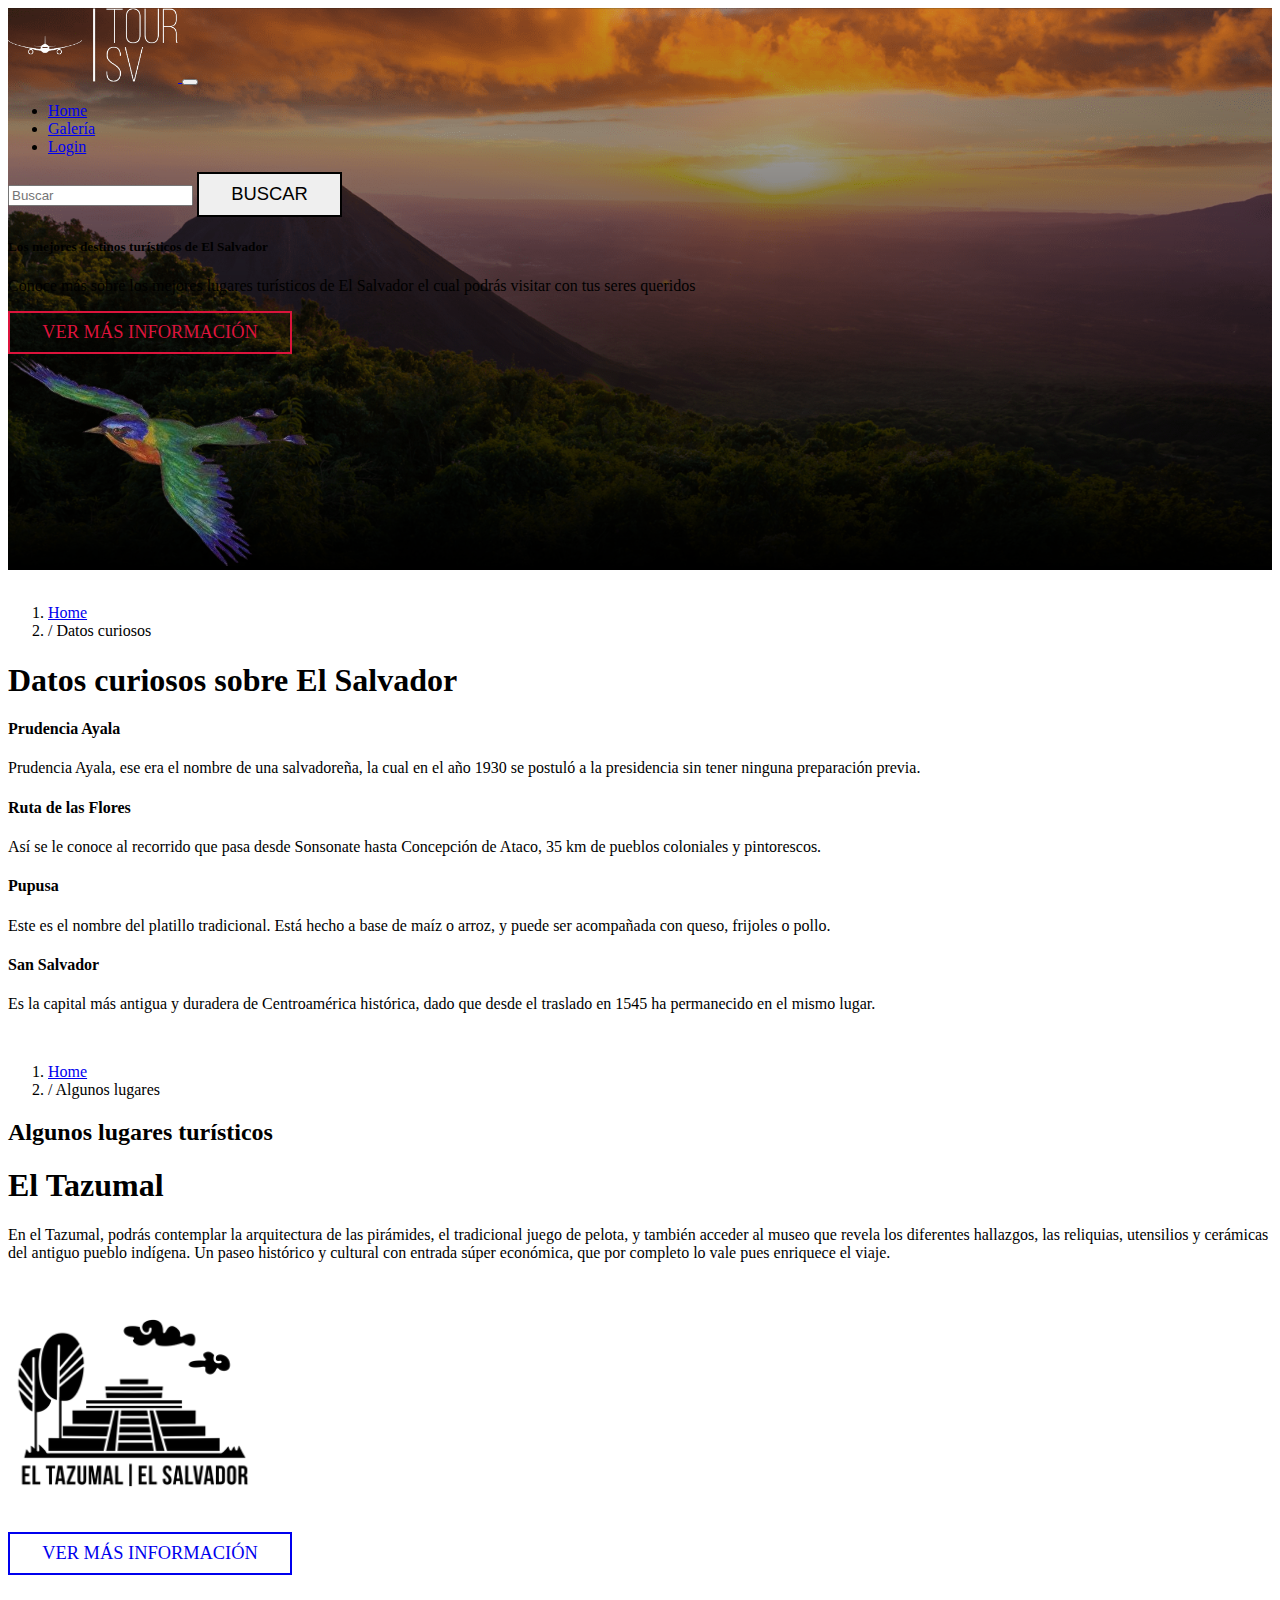
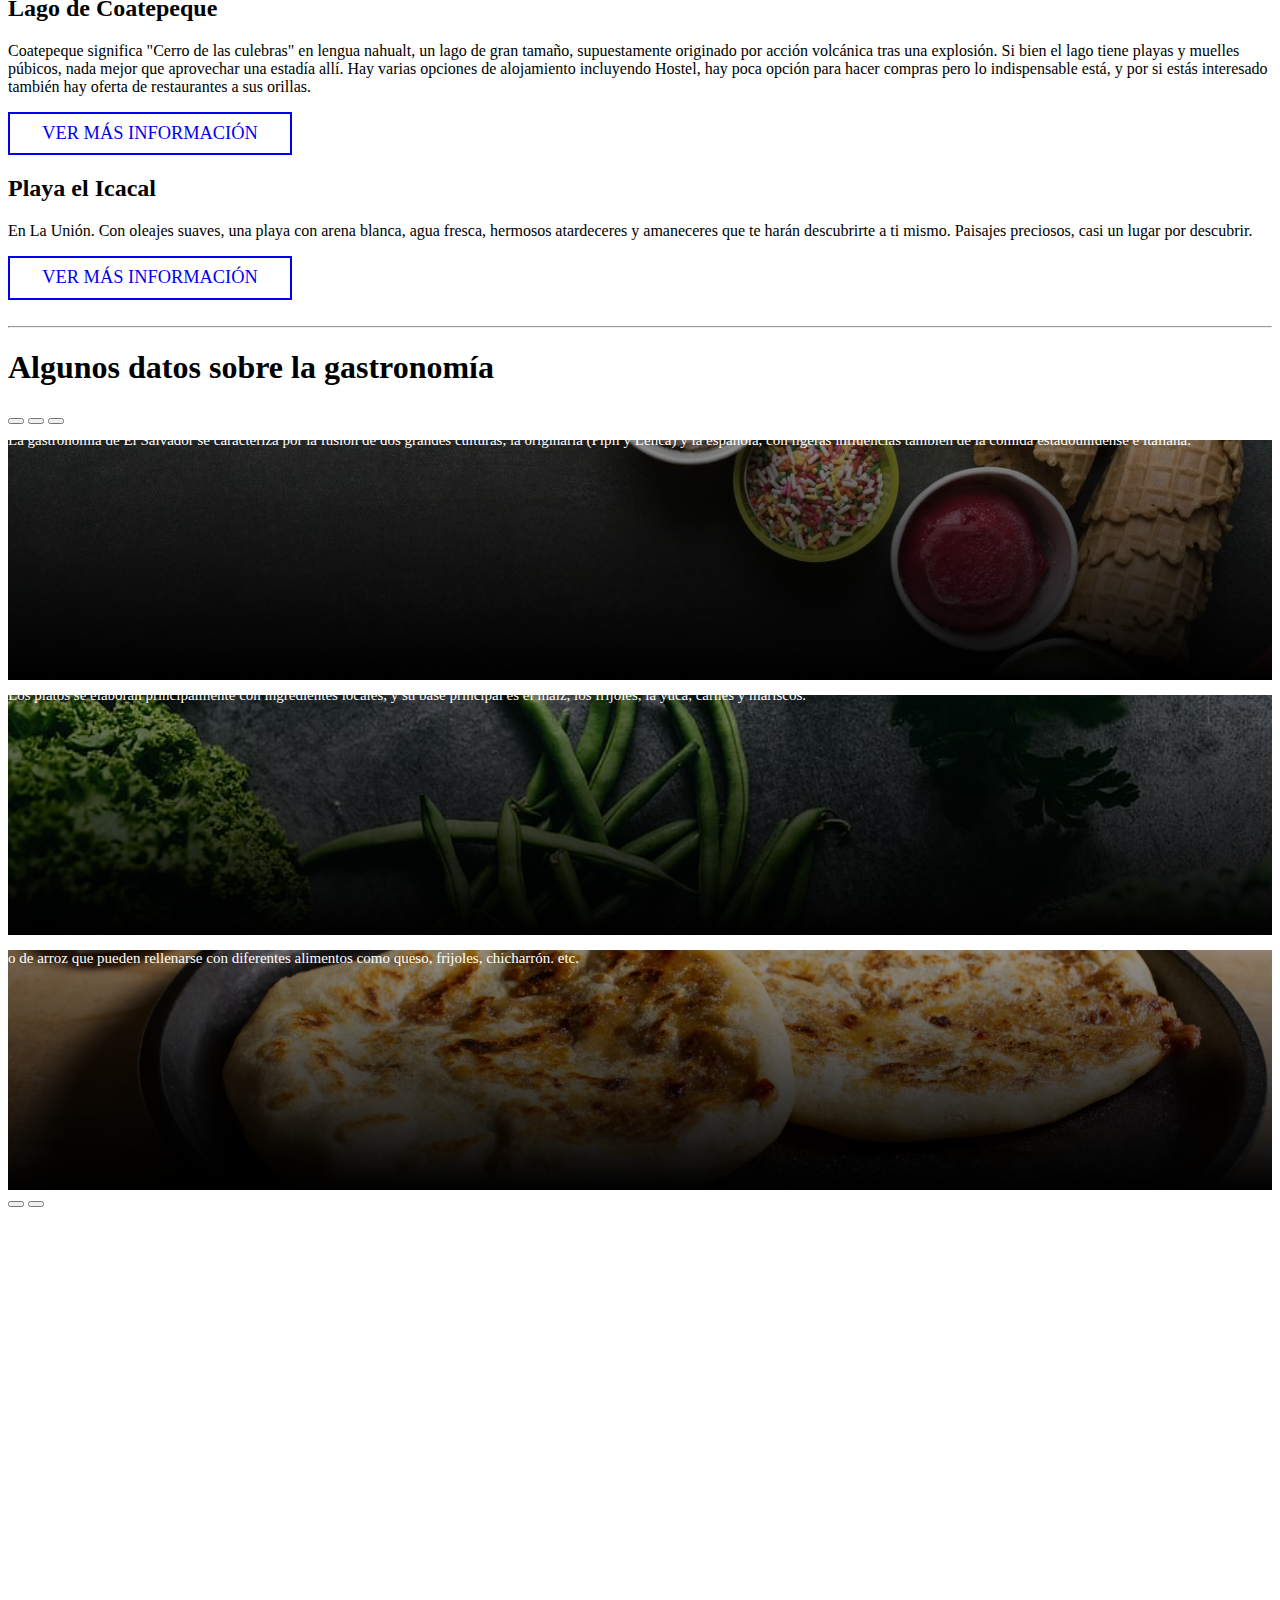
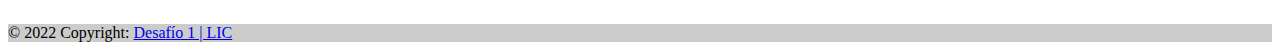
<file: index.html>
<!doctype html>
<html lang="en">

<head>
    <meta charset="utf-8">
    <meta name="viewport" content="width=device-width, initial-scale=1">
    <title>Desafío 1</title>
    <link href="https://cdn.jsdelivr.net/npm/bootstrap@5.2.0/dist/css/bootstrap.min.css" rel="stylesheet"
        integrity="sha384-gH2yIJqKdNHPEq0n4Mqa/HGKIhSkIHeL5AyhkYV8i59U5AR6csBvApHHNl/vI1Bx" crossorigin="anonymous">
    <link rel="stylesheet" href="https://cdn.jsdelivr.net/npm/bootstrap-icons@1.3.0/font/bootstrap-icons.css">

    <link rel="stylesheet" href="/CSS/styles.css">
</head>

<body>
    <!-- BANNER && NAV -->
    <div class="banner-image">
        <nav class="navbar navbar-expand-lg py-3 navbar-dark">
            <div class="container">
                <a class="navbar-brand font-weight-bold text-uppercase" href="#">
                    <img src="/IMG/logo.png" alt="logo" width="170">
                </a>
                <button class="navbar-toggler" type="button" data-bs-toggle="collapse" data-bs-target="#mynavbar">
                    <span class="navbar-toggler-icon"></span>
                </button>
                <div class="collapse navbar-collapse" id="mynavbar">
                    <ul class="navbar-nav me-auto">
                        <li class="nav-item">
                            <a class="nav-link" href="index.html">Home</a>
                        </li>
                        <li class="nav-item">
                            <a class="nav-link" href="gallery.html">Galería</a>
                        </li>
                        <li class="nav-item">
                            <a class="nav-link" href="login.html">Login</a>
                        </li>
                    </ul>
                    <form class="d-flex">
                        <input class="form-control me-1" type="text" placeholder="Buscar">
                        <button type="button" class="btn btn-dark">Buscar</button>
                    </form>
                </div>
            </div>
        </nav>
        <div class="container pb-5">
            <div class="row py-5 align-items-center">
                <div class="col-lg-6">
                    <h5 class="display-4 mb-4 font-weight-bold text-white">Los mejores destinos turísticos de
                        El Salvador</h5>
                    <p class="h5 aa mb-4 pb-3 text-white-50">
                        Conoce más sobre los mejores lugares turísticos de El Salvador el cual podrás visitar con tus
                        seres queridos
                    </p>
                    <div class="d-flex">
                        <a href="" class="btn btn-lg btn-accent mr-2">
                            Ver más información
                        </a>
                    </div>
                </div>
                <div class="col-lg-6 text-lg-right text-center mt-5 mt-lg-0">
                    <div class="banner-phone-image"> <img src="/IMG/toro.png"></div>
                </div>
            </div>
        </div>
    </div>
    <!-- END BANNER && NAV -->
    <br>
    <!-- CURIOUS THINGS SECTION -->
    <div class="container">
        <!-- BREADCRUMB 1  -->
        <div style="--bs-breadcrumb-divider: '';" aria-label="breadcrumb">
            <ol class="breadcrumb">
                <li class="breadcrumb-item"><a href="/HTML/index.html">Home</a></li>
                <li class="breadcrumb-item active" aria-current="page">/ Datos curiosos</li>
            </ol>
        </div>
        <!-- END BREADCRUMB 1  -->
        <div class="row">
            <div class="col-12 col-sm-12 col-lg-12 text-center mb-3">
                <h1>Datos curiosos sobre El Salvador</h1>
            </div>
            <div class="col-12 col-sm-6 col-lg-3 col-xs-12">
                <div class="card border-dark text-dark">
                    <div class="card-body">
                        <h4 class="card-title">
                            Prudencia Ayala
                        </h4>
                        <p class="card-text">
                            Prudencia Ayala, ese era el nombre de una salvadoreña, la cual en el año 1930 se postuló a
                            la presidencia sin tener ninguna preparación previa.
                        </p>
                    </div>
                </div>
            </div>
            <div class="col-12 col-sm-6 col-lg-3 col-xs-12">
                <div class="card border-dark text-dark">
                    <div class="card-body">
                        <h4 class="card-title">
                            Ruta de las Flores
                        </h4>
                        <p class="card-text">
                            Así se le conoce al recorrido que pasa desde Sonsonate hasta
                            Concepción de Ataco, 35 km de pueblos coloniales y pintorescos.
                        </p>
                    </div>
                </div>
            </div>
            <div class="col-12 col-sm-6 col-lg-3 col-xs-12">
                <div class="card border-dark text-dark">
                    <div class="card-body">
                        <h4 class="card-title">
                            Pupusa
                        </h4>
                        <p class="card-text">
                            Este es el nombre del platillo tradicional. Está hecho a base de maíz o
                            arroz, y puede ser acompañada con queso, frijoles o pollo.
                        </p>
                    </div>
                </div>
            </div>
            <div class="col-12 col-sm-6 col-lg-3 col-xs-12">
                <div class="card border-dark text-dark">
                    <div class="card-body">
                        <h4 class="card-title">
                            San Salvador
                        </h4>
                        <p class="card-text">
                            Es la capital más antigua y duradera de Centroamérica histórica, dado que desde el traslado
                            en 1545 ha permanecido en el mismo lugar.
                        </p>
                    </div>
                </div>
            </div>
        </div>

    </div>
    <!-- END CURIOUS THINGS SECTION -->
    <br>
    <!-- MORE INFO SECTION -->
    <div class="container py-4">
        <!-- BREADCRUMB 2 -->
        <div style="--bs-breadcrumb-divider: '';" aria-label="breadcrumb">
            <ol class="breadcrumb">
                <li class="breadcrumb-item"><a href="/HTML/index.html">Home</a></li>
                <li class="breadcrumb-item active" aria-current="page">/ Algunos lugares</li>
            </ol>
        </div>
        <!-- END BREADCRUMB 2  -->
        <div class="pb-3 mb-4 border-bottom">
            <h2>Algunos lugares turísticos</h2>
        </div>

        <div class="p-5 mb-4 bg-light rounded-3">
            <div class="container-fluid py-5">
                <div class="row">
                    <div class="col-12 col-md-8 col-xs-12">
                        <h1 class="display-5 fw-bold">El Tazumal</h1>
                        <p class="col-md-8 fs-4">
                            En el Tazumal, podrás contemplar la arquitectura de las pirámides, el tradicional juego de
                            pelota, y
                            también acceder al museo que revela los diferentes hallazgos, las reliquias, utensilios y
                            cerámicas
                            del antiguo pueblo indígena. Un paseo histórico y cultural con entrada súper económica, que
                            por
                            completo lo vale pues enriquece el viaje.
                        </p>
                    </div>

                    <div class="col-12 col-md-4 text-center">
                        <img src="/IMG/tazumal.png" alt="" width="250" class="rounded mx-auto d-block">
                    </div>
                    <a href="https://www.cultura.gob.sv/parque-arqueologico-tazumal/" target="_blank"
                        class="btn btn-primary btn-lg">
                        Ver más información
                    </a>
                </div>
            </div>
        </div>

        <div class="row align-items-md-stretch">
            <div class="col-md-6 col-xs-12">
                <div class="h-100 p-5 text-white bg-dark rounded-3">
                    <h2>Lago de Coatepeque</h2>
                    <p>
                        Coatepeque significa "Cerro de las culebras" en lengua nahualt, un lago de gran tamaño,
                        supuestamente originado por acción volcánica tras una explosión. Si bien el lago tiene playas y
                        muelles púbicos, nada mejor que aprovechar una estadía allí. Hay varias opciones de alojamiento
                        incluyendo Hostel, hay poca opción para hacer compras pero lo indispensable está, y por si estás
                        interesado también hay oferta de restaurantes a sus orillas.

                    </p>
                    <a href="https://elsalvador.travel/destination/coatepeque-lake/" target="_blank"
                        class="btn btn-outline-light">
                        Ver más información
                    </a>
                </div>
            </div>
            <div class="col-md-6 col-xs-12">
                <div class="h-100 p-5 bg-light border rounded-3">
                    <h2>Playa el Icacal</h2>
                    <p>
                        En La Unión. Con oleajes suaves, una playa con arena blanca, agua fresca, hermosos atardeceres y
                        amaneceres que te harán descubrirte a ti mismo.

                        Paisajes preciosos, casi un lugar por descubrir.
                    </p>
                    <a href="https://elsalvador.travel/destination/el-icacal/" target="_blank"
                        class="btn btn-outline-secondary">
                        Ver más información
                    </a>
                </div>
            </div>
        </div>
    </div>
    <!-- END MORE INFO SECTION -->
    <br>
    <hr>
    <!-- CAROUSEL SECTION -->
    <h1 class="text-center">Algunos datos sobre la gastronomía</h1>
    <!-- Carousel -->
    <div id="demo" class="carousel slide" data-bs-ride="carousel">

        <!-- Indicators/dots -->
        <div class="carousel-indicators">
            <button type="button" data-bs-target="#demo" data-bs-slide-to="0" class="active"></button>
            <button type="button" data-bs-target="#demo" data-bs-slide-to="1"></button>
            <button type="button" data-bs-target="#demo" data-bs-slide-to="2"></button>
        </div>

        <!-- The slideshow/carousel -->
        <div class="carousel-inner">
            <div class="carousel-item active" id="slide1">
                <div class="carousel-caption">
                    <p class="h5">
                        La gastronomía de El Salvador se caracteriza por la fusión de dos grandes culturas, la
                        originaria
                        (Pipil y Lenca) y la española, con ligeras influencias también de la comida estadounidense e
                        italiana.
                    </p>
                </div>
            </div>
            <div class="carousel-item" id="slide2">
                <div class="carousel-caption">
                    <p class="h5">
                        Los platos se elaboran principalmente con ingredientes locales, y su base principal es el maíz,
                        los frijoles, la yuca, carnes y mariscos.
                    </p>
                </div>
            </div>
            <div class="carousel-item" id="slide3">
                <div class="carousel-caption">
                    <p class="h5">
                        Las pupusas son el plato nacional El Salvador. De hecho, dada su importancia, cada segundo
                        domingo del mes de noviembre, se conmemora el Día Nacional de las Pupusas. Son tortillas hechas
                        de masa de maíz o de arroz que pueden rellenarse con diferentes alimentos como queso, frijoles,
                        chicharrón. etc.
                    </p>
                </div>
            </div>
        </div>

        <!-- Left and right controls/icons -->
        <button class="carousel-control-prev" type="button" data-bs-target="#demo" data-bs-slide="prev">
            <span class="carousel-control-prev-icon"></span>
        </button>
        <button class="carousel-control-next" type="button" data-bs-target="#demo" data-bs-slide="next">
            <span class="carousel-control-next-icon"></span>
        </button>
    </div>
    <!-- END CAROUSEL SECTION -->
    <br>
    <!-- IMG PARALAX SECTION -->
    <section class="section-paralax between-sec">
        <h3 class="between-sec-color titulo4 ">Lugares llenos de magia</h3>
    </section>
    <!-- END IMG PARALAX SECTION -->
    <br>
    <!-- FOOTER SECTION -->
    <footer class="bg-light text-center text-lg-start">
        <!-- Copyright -->
        <div class="text-center p-3" style="background-color: rgba(0, 0, 0, 0.2);">
            © 2022 Copyright:
            <a class="text-dark" href="#">Desafío 1 | LIC</a>
        </div>
        <!-- Copyright -->
    </footer>
    <!-- END FOOTER SECTION -->
    <!-- BOOTSTRAP SCRIPT -->
    <script src="https://cdn.jsdelivr.net/npm/bootstrap@5.2.0/dist/js/bootstrap.bundle.min.js"
        integrity="sha384-A3rJD856KowSb7dwlZdYEkO39Gagi7vIsF0jrRAoQmDKKtQBHUuLZ9AsSv4jD4Xa" crossorigin="anonymous">
    </script>
</body>

</html>
</file>
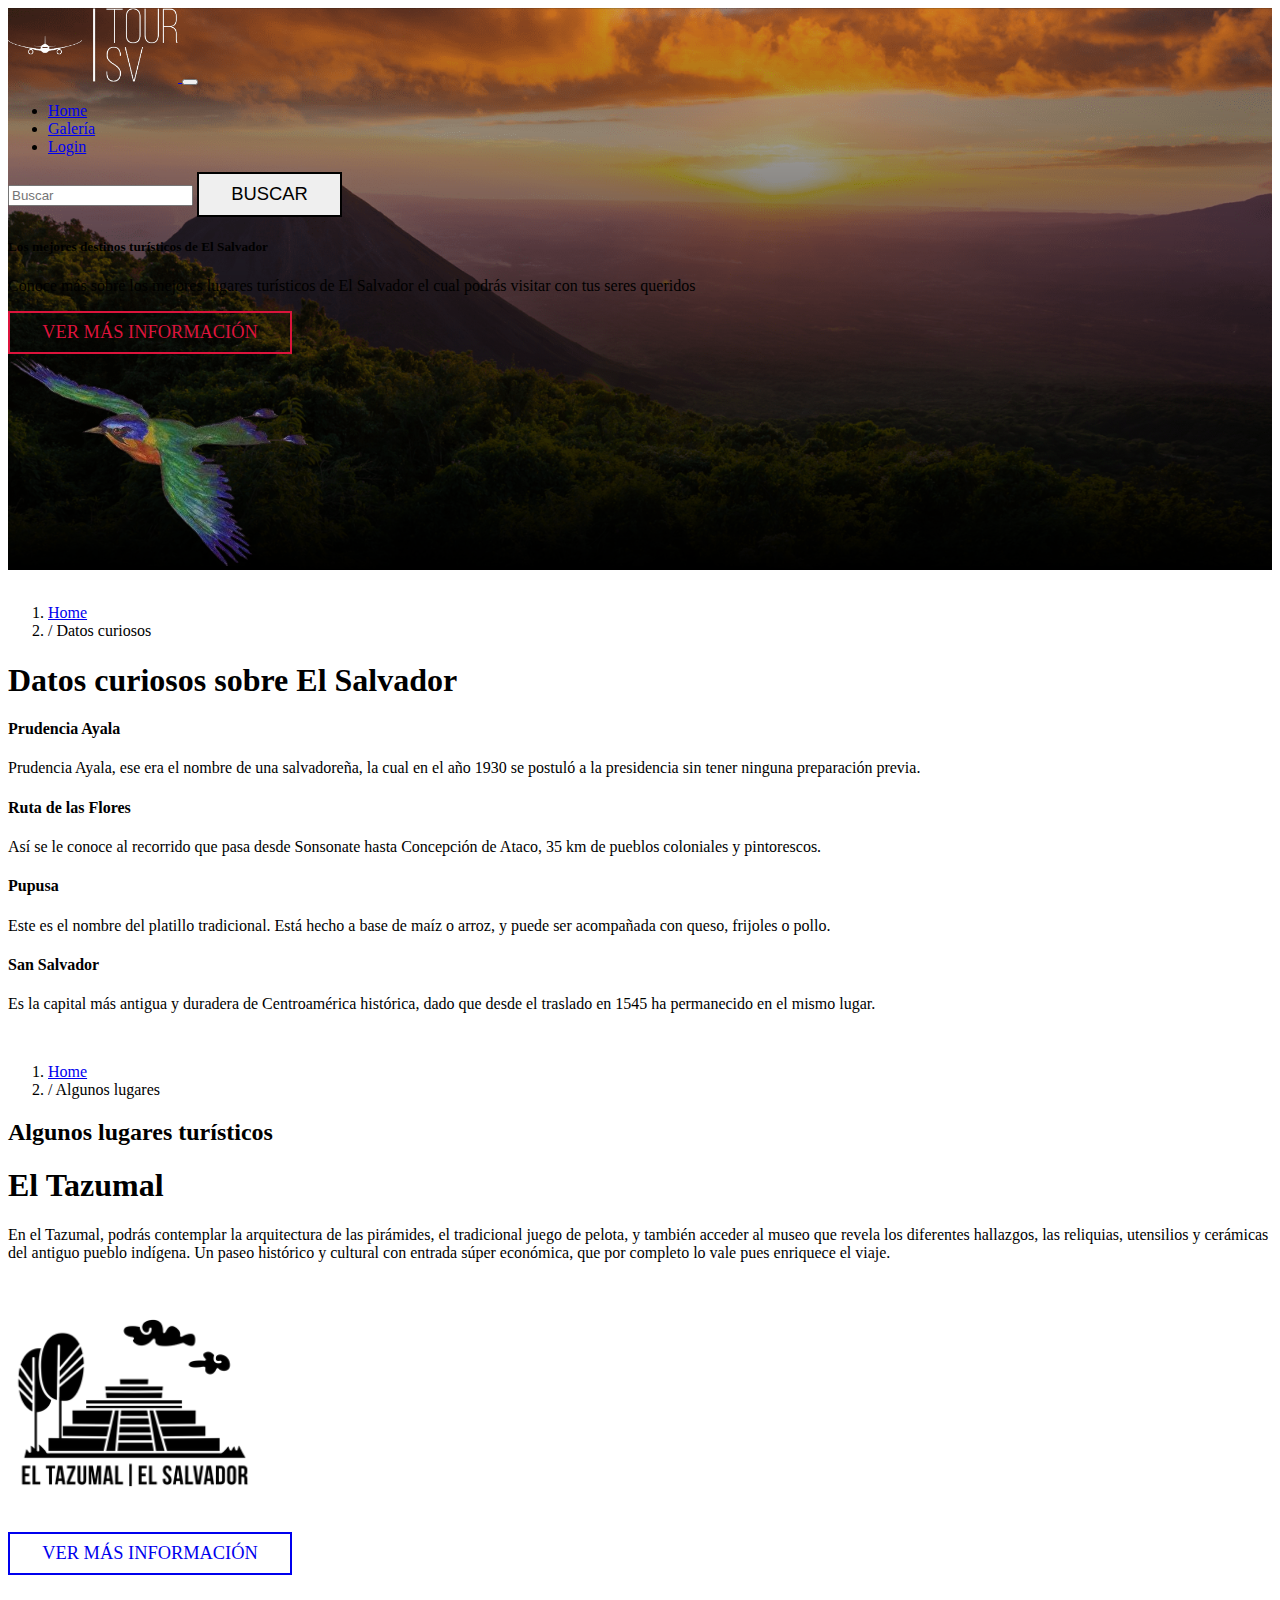
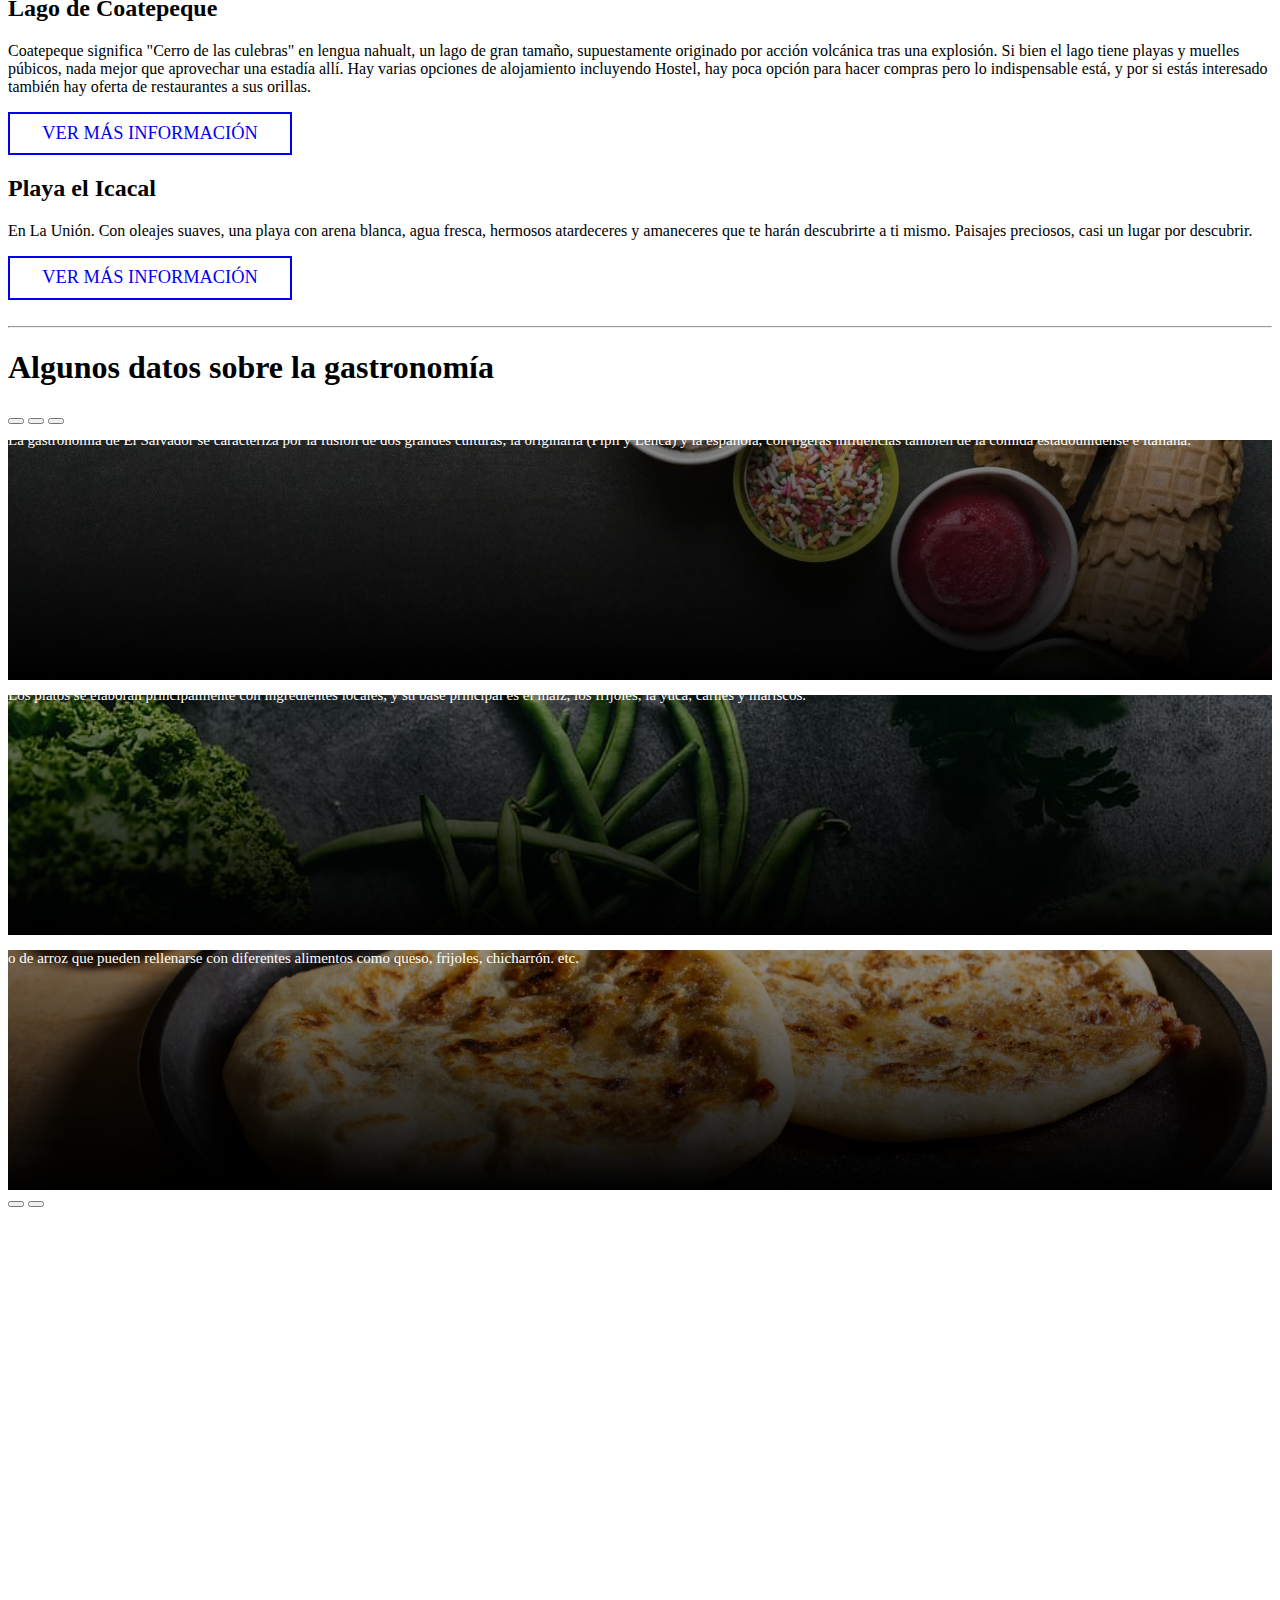
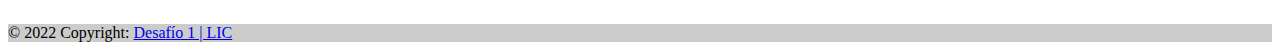
<file: docs/index.html>
<!doctype html>
<html lang="en">

<head>
    <meta charset="utf-8">
    <meta name="viewport" content="width=device-width, initial-scale=1">
    <title>Desafío 1</title>
    <link href="https://cdn.jsdelivr.net/npm/bootstrap@5.2.0/dist/css/bootstrap.min.css" rel="stylesheet"
        integrity="sha384-gH2yIJqKdNHPEq0n4Mqa/HGKIhSkIHeL5AyhkYV8i59U5AR6csBvApHHNl/vI1Bx" crossorigin="anonymous">
    <link rel="stylesheet" href="https://cdn.jsdelivr.net/npm/bootstrap-icons@1.3.0/font/bootstrap-icons.css">

    <link rel="stylesheet" href="/CSS/styles.css">
</head>

<body>
    <!-- BANNER && NAV -->
    <div class="banner-image">
        <nav class="navbar navbar-expand-lg py-3 navbar-dark">
            <div class="container">
                <a class="navbar-brand font-weight-bold text-uppercase" href="#">
                    <img src="/IMG/logo.png" alt="logo" width="170">
                </a>
                <button class="navbar-toggler" type="button" data-bs-toggle="collapse" data-bs-target="#mynavbar">
                    <span class="navbar-toggler-icon"></span>
                </button>
                <div class="collapse navbar-collapse" id="mynavbar">
                    <ul class="navbar-nav me-auto">
                        <li class="nav-item">
                            <a class="nav-link" href="/HTML/index.html">Home</a>
                        </li>
                        <li class="nav-item">
                            <a class="nav-link" href="/HTML/gallery.html">Galería</a>
                        </li>
                        <li class="nav-item">
                            <a class="nav-link" href="/HTML/login.html">Login</a>
                        </li>
                    </ul>
                    <form class="d-flex">
                        <input class="form-control me-1" type="text" placeholder="Buscar">
                        <button type="button" class="btn btn-dark">Buscar</button>
                    </form>
                </div>
            </div>
        </nav>
        <div class="container pb-5">
            <div class="row py-5 align-items-center">
                <div class="col-lg-6">
                    <h5 class="display-4 mb-4 font-weight-bold text-white">Los mejores destinos turísticos de
                        El Salvador</h5>
                    <p class="h5 aa mb-4 pb-3 text-white-50">
                        Conoce más sobre los mejores lugares turísticos de El Salvador el cual podrás visitar con tus
                        seres queridos
                    </p>
                    <div class="d-flex">
                        <a href="" class="btn btn-lg btn-accent mr-2">
                            Ver más información
                        </a>
                    </div>
                </div>
                <div class="col-lg-6 text-lg-right text-center mt-5 mt-lg-0">
                    <div class="banner-phone-image"> <img src="/IMG/toro.png"></div>
                </div>
            </div>
        </div>
    </div>
    <!-- END BANNER && NAV -->
    <br>
    <!-- CURIOUS THINGS SECTION -->
    <div class="container">
        <!-- BREADCRUMB 1  -->
        <div style="--bs-breadcrumb-divider: '';" aria-label="breadcrumb">
            <ol class="breadcrumb">
                <li class="breadcrumb-item"><a href="/HTML/index.html">Home</a></li>
                <li class="breadcrumb-item active" aria-current="page">/ Datos curiosos</li>
            </ol>
        </div>
        <!-- END BREADCRUMB 1  -->
        <div class="row">
            <div class="col-12 col-sm-12 col-lg-12 text-center mb-3">
                <h1>Datos curiosos sobre El Salvador</h1>
            </div>
            <div class="col-12 col-sm-6 col-lg-3 col-xs-12">
                <div class="card border-dark text-dark">
                    <div class="card-body">
                        <h4 class="card-title">
                            Prudencia Ayala
                        </h4>
                        <p class="card-text">
                            Prudencia Ayala, ese era el nombre de una salvadoreña, la cual en el año 1930 se postuló a
                            la presidencia sin tener ninguna preparación previa.
                        </p>
                    </div>
                </div>
            </div>
            <div class="col-12 col-sm-6 col-lg-3 col-xs-12">
                <div class="card border-dark text-dark">
                    <div class="card-body">
                        <h4 class="card-title">
                            Ruta de las Flores
                        </h4>
                        <p class="card-text">
                            Así se le conoce al recorrido que pasa desde Sonsonate hasta
                            Concepción de Ataco, 35 km de pueblos coloniales y pintorescos.
                        </p>
                    </div>
                </div>
            </div>
            <div class="col-12 col-sm-6 col-lg-3 col-xs-12">
                <div class="card border-dark text-dark">
                    <div class="card-body">
                        <h4 class="card-title">
                            Pupusa
                        </h4>
                        <p class="card-text">
                            Este es el nombre del platillo tradicional. Está hecho a base de maíz o
                            arroz, y puede ser acompañada con queso, frijoles o pollo.
                        </p>
                    </div>
                </div>
            </div>
            <div class="col-12 col-sm-6 col-lg-3 col-xs-12">
                <div class="card border-dark text-dark">
                    <div class="card-body">
                        <h4 class="card-title">
                            San Salvador
                        </h4>
                        <p class="card-text">
                            Es la capital más antigua y duradera de Centroamérica histórica, dado que desde el traslado
                            en 1545 ha permanecido en el mismo lugar.
                        </p>
                    </div>
                </div>
            </div>
        </div>

    </div>
    <!-- END CURIOUS THINGS SECTION -->
    <br>
    <!-- MORE INFO SECTION -->
    <div class="container py-4">
        <!-- BREADCRUMB 2 -->
        <div style="--bs-breadcrumb-divider: '';" aria-label="breadcrumb">
            <ol class="breadcrumb">
                <li class="breadcrumb-item"><a href="/HTML/index.html">Home</a></li>
                <li class="breadcrumb-item active" aria-current="page">/ Algunos lugares</li>
            </ol>
        </div>
        <!-- END BREADCRUMB 2  -->
        <div class="pb-3 mb-4 border-bottom">
            <h2>Algunos lugares turísticos</h2>
        </div>

        <div class="p-5 mb-4 bg-light rounded-3">
            <div class="container-fluid py-5">
                <div class="row">
                    <div class="col-12 col-md-8 col-xs-12">
                        <h1 class="display-5 fw-bold">El Tazumal</h1>
                        <p class="col-md-8 fs-4">
                            En el Tazumal, podrás contemplar la arquitectura de las pirámides, el tradicional juego de
                            pelota, y
                            también acceder al museo que revela los diferentes hallazgos, las reliquias, utensilios y
                            cerámicas
                            del antiguo pueblo indígena. Un paseo histórico y cultural con entrada súper económica, que
                            por
                            completo lo vale pues enriquece el viaje.
                        </p>
                    </div>

                    <div class="col-12 col-md-4 text-center">
                        <img src="/IMG/tazumal.png" alt="" width="250" class="rounded mx-auto d-block">
                    </div>
                    <a href="https://www.cultura.gob.sv/parque-arqueologico-tazumal/" target="_blank"
                        class="btn btn-primary btn-lg">
                        Ver más información
                    </a>
                </div>
            </div>
        </div>

        <div class="row align-items-md-stretch">
            <div class="col-md-6 col-xs-12">
                <div class="h-100 p-5 text-white bg-dark rounded-3">
                    <h2>Lago de Coatepeque</h2>
                    <p>
                        Coatepeque significa "Cerro de las culebras" en lengua nahualt, un lago de gran tamaño,
                        supuestamente originado por acción volcánica tras una explosión. Si bien el lago tiene playas y
                        muelles púbicos, nada mejor que aprovechar una estadía allí. Hay varias opciones de alojamiento
                        incluyendo Hostel, hay poca opción para hacer compras pero lo indispensable está, y por si estás
                        interesado también hay oferta de restaurantes a sus orillas.

                    </p>
                    <a href="https://elsalvador.travel/destination/coatepeque-lake/" target="_blank"
                        class="btn btn-outline-light">
                        Ver más información
                    </a>
                </div>
            </div>
            <div class="col-md-6 col-xs-12">
                <div class="h-100 p-5 bg-light border rounded-3">
                    <h2>Playa el Icacal</h2>
                    <p>
                        En La Unión. Con oleajes suaves, una playa con arena blanca, agua fresca, hermosos atardeceres y
                        amaneceres que te harán descubrirte a ti mismo.

                        Paisajes preciosos, casi un lugar por descubrir.
                    </p>
                    <a href="https://elsalvador.travel/destination/el-icacal/" target="_blank"
                        class="btn btn-outline-secondary">
                        Ver más información
                    </a>
                </div>
            </div>
        </div>
    </div>
    <!-- END MORE INFO SECTION -->
    <br>
    <hr>
    <!-- CAROUSEL SECTION -->
    <h1 class="text-center">Algunos datos sobre la gastronomía</h1>
    <!-- Carousel -->
    <div id="demo" class="carousel slide" data-bs-ride="carousel">

        <!-- Indicators/dots -->
        <div class="carousel-indicators">
            <button type="button" data-bs-target="#demo" data-bs-slide-to="0" class="active"></button>
            <button type="button" data-bs-target="#demo" data-bs-slide-to="1"></button>
            <button type="button" data-bs-target="#demo" data-bs-slide-to="2"></button>
        </div>

        <!-- The slideshow/carousel -->
        <div class="carousel-inner">
            <div class="carousel-item active" id="slide1">
                <div class="carousel-caption">
                    <p class="h5">
                        La gastronomía de El Salvador se caracteriza por la fusión de dos grandes culturas, la
                        originaria
                        (Pipil y Lenca) y la española, con ligeras influencias también de la comida estadounidense e
                        italiana.
                    </p>
                </div>
            </div>
            <div class="carousel-item" id="slide2">
                <div class="carousel-caption">
                    <p class="h5">
                        Los platos se elaboran principalmente con ingredientes locales, y su base principal es el maíz,
                        los frijoles, la yuca, carnes y mariscos.
                    </p>
                </div>
            </div>
            <div class="carousel-item" id="slide3">
                <div class="carousel-caption">
                    <p class="h5">
                        Las pupusas son el plato nacional El Salvador. De hecho, dada su importancia, cada segundo
                        domingo del mes de noviembre, se conmemora el Día Nacional de las Pupusas. Son tortillas hechas
                        de masa de maíz o de arroz que pueden rellenarse con diferentes alimentos como queso, frijoles,
                        chicharrón. etc.
                    </p>
                </div>
            </div>
        </div>

        <!-- Left and right controls/icons -->
        <button class="carousel-control-prev" type="button" data-bs-target="#demo" data-bs-slide="prev">
            <span class="carousel-control-prev-icon"></span>
        </button>
        <button class="carousel-control-next" type="button" data-bs-target="#demo" data-bs-slide="next">
            <span class="carousel-control-next-icon"></span>
        </button>
    </div>
    <!-- END CAROUSEL SECTION -->
    <br>
    <!-- IMG PARALAX SECTION -->
    <section class="section-paralax between-sec">
        <h3 class="between-sec-color titulo4 ">Lugares llenos de magia</h3>
    </section>
    <!-- END IMG PARALAX SECTION -->
    <br>
    <!-- FOOTER SECTION -->
    <footer class="bg-light text-center text-lg-start">
        <!-- Copyright -->
        <div class="text-center p-3" style="background-color: rgba(0, 0, 0, 0.2);">
            © 2022 Copyright:
            <a class="text-dark" href="#">Desafío 1 | LIC</a>
        </div>
        <!-- Copyright -->
    </footer>
    <!-- END FOOTER SECTION -->
    <!-- BOOTSTRAP SCRIPT -->
    <script src="https://cdn.jsdelivr.net/npm/bootstrap@5.2.0/dist/js/bootstrap.bundle.min.js"
        integrity="sha384-A3rJD856KowSb7dwlZdYEkO39Gagi7vIsF0jrRAoQmDKKtQBHUuLZ9AsSv4jD4Xa" crossorigin="anonymous">
    </script>
</body>

</html>
</file>
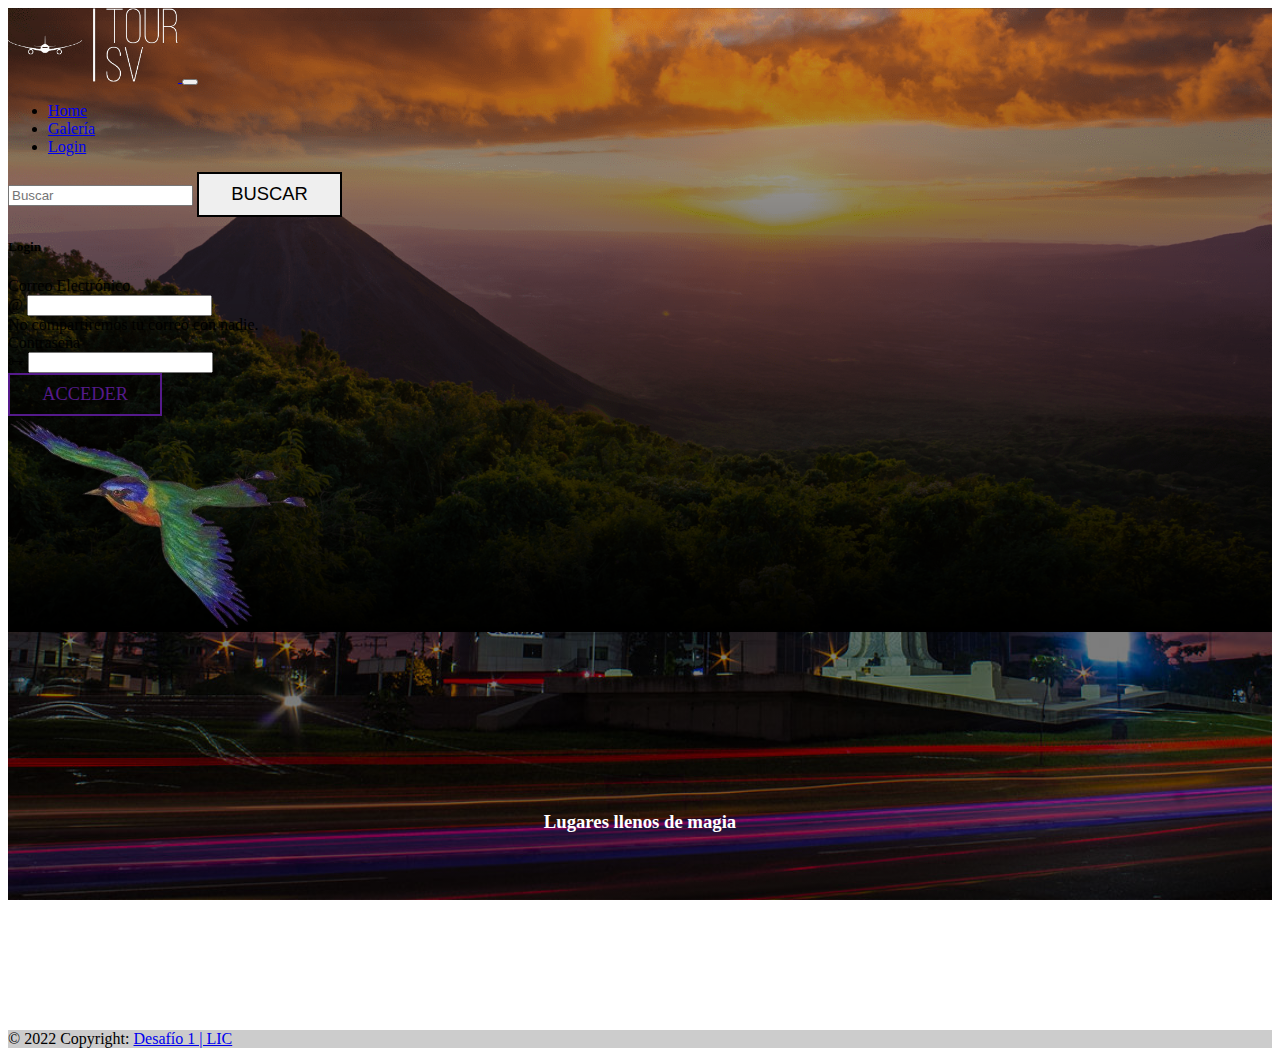
<file: login.html>
<!doctype html>
<html lang="en">

<head>
    <meta charset="utf-8">
    <meta name="viewport" content="width=device-width, initial-scale=1">
    <title>Desafío 1</title>
    <link href="https://cdn.jsdelivr.net/npm/bootstrap@5.2.0/dist/css/bootstrap.min.css" rel="stylesheet"
        integrity="sha384-gH2yIJqKdNHPEq0n4Mqa/HGKIhSkIHeL5AyhkYV8i59U5AR6csBvApHHNl/vI1Bx" crossorigin="anonymous">
    <link rel="stylesheet" href="https://cdn.jsdelivr.net/npm/bootstrap-icons@1.3.0/font/bootstrap-icons.css">

    <link rel="stylesheet" href="CSS/styles.css">
</head>

<body>
    <!-- BANNER && NAV -->
    <div class="banner-image">
        <nav class="navbar navbar-expand-lg py-3 navbar-dark">
            <div class="container">
                <a class="navbar-brand font-weight-bold text-uppercase" href="#">
                    <img src="/IMG/logo.png" alt="logo" width="170">
                </a>
                <button class="navbar-toggler" type="button" data-bs-toggle="collapse" data-bs-target="#mynavbar">
                    <span class="navbar-toggler-icon"></span>
                </button>
                <div class="collapse navbar-collapse" id="mynavbar">
                    <ul class="navbar-nav me-auto">
                        <li class="nav-item">
                            <a class="nav-link" href="index.html">Home</a>
                        </li>
                        <li class="nav-item">
                            <a class="nav-link" href="gallery.html">Galería</a>
                        </li>
                        <li class="nav-item">
                            <a class="nav-link" href="login.html">Login</a>
                        </li>
                    </ul>
                    <form class="d-flex">
                        <input class="form-control me-1" type="text" placeholder="Buscar">
                        <button type="button" class="btn btn-dark">Buscar</button>
                    </form>
                </div>
            </div>
        </nav>
        <div class="container pb-5">
            <div class="row py-5 align-items-center">
                <div class="col-lg-6">
                    <h5 class="display-4 mb-4 font-weight-bold text-white">
                        Login
                    </h5>
                    
                    <form>
                        <div class="mb-3">
                            <label for="exampleInputEmail1" class="form-label text-white">Correo Electrónico</label>

                            <div class="input-group mb-3">
                                <span class="input-group-text" id="basic-addon1">@</span>
                                <input type="text" class="form-control" 
                                    aria-describedby="basic-addon1">
                            </div>
                            <div id="emailHelp" class="form-text">No compartiremos tu correo con nadie.</div>
                        </div>
                        <div class="mb-3">
                            <label for="exampleInputPassword1" class="form-label text-white">Contraseña</label>

                            <div class="input-group mb-3">
                                <span class="input-group-text" id="basic-addon1">&#128477;</span>
                                <input type="password" class="form-control"
                                    aria-describedby="basic-addon1">
                            </div>

                        </div>
                    </form>

                    <div class="d-flex">
                        <a href="" class="btn btn-lg btn-info mr-2">
                            Acceder 
                        </a>
                    </div>
                </div>
                <div class="col-lg-6 text-lg-right text-center mt-5 mt-lg-0">
                    <div class="banner-phone-image"> <img src="/IMG/toro.png"></div>
                </div>
            </div>
        </div>
    </div>
    <!-- END BANNER && NAV -->
    <!-- IMG PARALAX SECTION -->
    <section class="section-paralax between-sec">
        <h3 class="between-sec-color titulo4 ">Lugares llenos de magia</h3>
    </section>
    <!-- END IMG PARALAX SECTION -->
    <br>
    <!-- FOOTER SECTION -->
    <footer class="bg-light text-center text-lg-start">
        <!-- Copyright -->
        <div class="text-center p-3" style="background-color: rgba(0, 0, 0, 0.2);">
            © 2022 Copyright:
            <a class="text-dark" href="#">Desafío 1 | LIC</a>
        </div>
        <!-- Copyright -->
    </footer>
    <!-- END FOOTER SECTION -->
    <!-- BOOTSTRAP SCRIPT -->
    <script src="https://cdn.jsdelivr.net/npm/bootstrap@5.2.0/dist/js/bootstrap.bundle.min.js"
        integrity="sha384-A3rJD856KowSb7dwlZdYEkO39Gagi7vIsF0jrRAoQmDKKtQBHUuLZ9AsSv4jD4Xa" crossorigin="anonymous">
        </script>
</body>

</html>
</file>
<file: CSS/styles.css>
.banner-image {
    background: linear-gradient(to bottom, rgba(0, 0, 0, 0.2), rgba(0, 0, 0)), url("/IMG/hero1.png") center no-repeat;
    background-size: cover;
    background-position: center;
}

.banner-phone-image img {
    width: 300px;
}

.btn {
    display: inline-block;
    font-size: 1.15rem;
    text-decoration: none;
    text-transform: uppercase;
    border-width: 2px;
    border-style: solid;
    padding: .5em 1.75em;
    transition: .25s ease-in-out 0.5s;
}

.btn-accent {
    color: crimson;
    border-color: crimson;
}

.btn-accent:hover,
.btn-accent:focus {
    background: rgba(204, 6, 50);
    color: white;
    transition: .25s ease-in-out 0s;
}

.carousel-item {
    height: 15rem;
    background: black;
    color: white;
    font-family: Assistant;
    font-size: 15px;
}

.carousel-fade .carousel-item {
    transition-duration: .6s;
}

.carousel-caption {
    top: 50%;
    transform: translateY(-50%);
    bottom: initial;
}

.carousel-item .carousel-caption {
    color: blackñ
}

@media (max-width: 991px) {
    .col-xs-12 {
        margin-bottom: 10px;
    }
}

.between-sec {
    padding: 20rem 0;
    text-align: center;
}

.between-sec-color {
    color: white;
}

.section-paralax {
    width: 100%;
    background: linear-gradient(to bottom, rgba(0, 0, 0, 0.5), rgba(0, 0, 0, 0.5)), url("/IMG/hero1.jpg") center no-repeat;
    background-size: cover;
    padding: 10em 0;
    background-attachment: fixed;
}

#slide1 {
    background: linear-gradient(to bottom, rgba(0, 0, 0, 0.4), rgba(0, 0, 0)), url("/IMG/ingre.jpg") center no-repeat;
    background-size: cover;
    background-position: center;
}

#slide2 {
    background: linear-gradient(to bottom, rgba(0, 0, 0, 0.4), rgba(0, 0, 0)), url("/IMG/beans.jpg") center no-repeat;
    background-size: cover;
    background-position: center;
}

#slide3 {
    background: linear-gradient(to bottom, rgba(0, 0, 0, 0.4), rgba(0, 0, 0)), url("/IMG/pp.jpg") center no-repeat;
    background-size: cover;
    background-position: center;
}

::-webkit-scrollbar {
    width: 10px;
}

::-webkit-scrollbar-track {
    background-color: crimson;
}

::-webkit-scrollbar-thumb {
    box-shadow: inset 0 0 6px rgba(0, 0, 0, 0.3);
}
</file>
